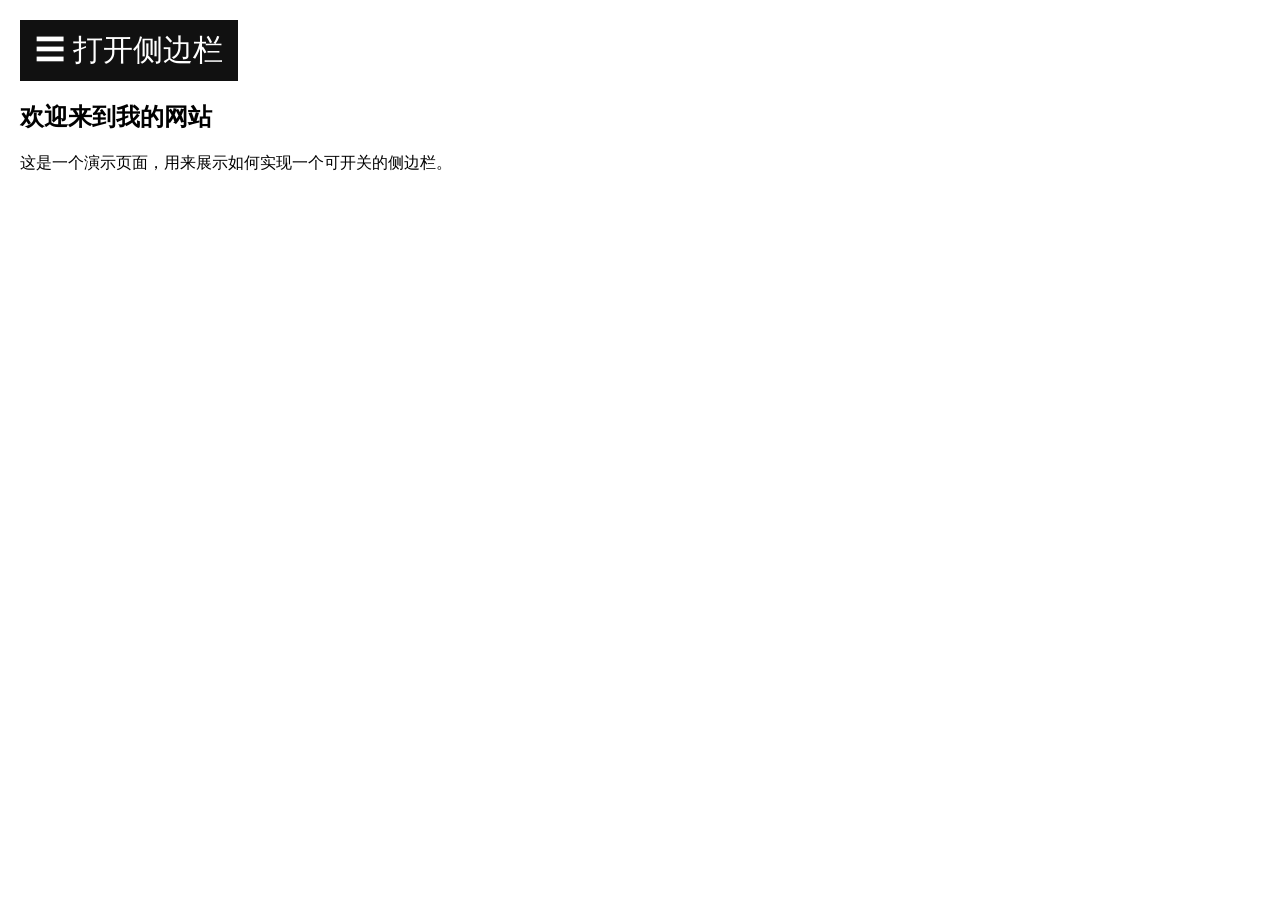
<file: test.html>
<!DOCTYPE html>
<html>
<head>
    <meta charset="UTF-8">
    <title>侧边栏示例</title>
    <style>
        body {
            margin: 0;
            padding: 0;
        }
        .sidebar {
            height: 100%;
            width: 0;
            position: fixed;
            z-index: 1;
            top: 0;
            left: 0;
            background-color: #111;
            overflow-x: hidden;
            transition: 0.5s;
            padding-top: 60px;
        }
        .sidebar a {
            padding: 8px 8px 8px 32px;
            text-decoration: none;
            font-size: 25px;
            color: #818181;
            display: block;
            transition: 0.3s;
        }
        .sidebar a:hover {
            color: #f1f1f1;
        }
        .closebtn {
            position: absolute;
            top: 0;
            right: 25px;
            font-size: 36px;
            margin-left: 50px;
        }
        .openbtn {
            font-size: 30px;
            cursor: pointer;
            background-color: #111;
            color: white;
            padding: 10px 15px;
            border: none;
        }
        .openbtn:hover {
            background-color: #444;
        }
        #main {
            transition: margin-left .5s;
            padding: 20px;
        }
        @media screen and (max-height: 450px) {
            .sidebar {padding-top: 15px;}
            .sidebar a {font-size: 18px;}
        }
    </style>
    <script>
        let v = 1840874400000;
        let d = new Date(v);
        console.log(d.getMonth()+'-'+d.getDate())

    </script>
</head>
<body>
<div id="mySidebar" class="sidebar">
    <a href="javascript:void(0)" class="closebtn" onclick="closeNav()">&times;</a>
    <a href="#">链接1</a>
    <a href="#">链接2</a>
    <a href="#">链接3</a>
</div>
<div id="main">
    <button class="openbtn" onclick="openNav()">&#9776; 打开侧边栏</button>
    <h2>欢迎来到我的网站</h2>
    <p>这是一个演示页面，用来展示如何实现一个可开关的侧边栏。</p>
</div>
<script>
    function openNav() {
        document.getElementById("mySidebar").style.width = "250px";
        document.getElementById("main").style.marginLeft = "250px";
    }
    function closeNav() {
        document.getElementById("mySidebar").style.width = "0";
        document.getElementById("main").style.marginLeft= "0";
    }
</script>
</body>
</html>
</file>
